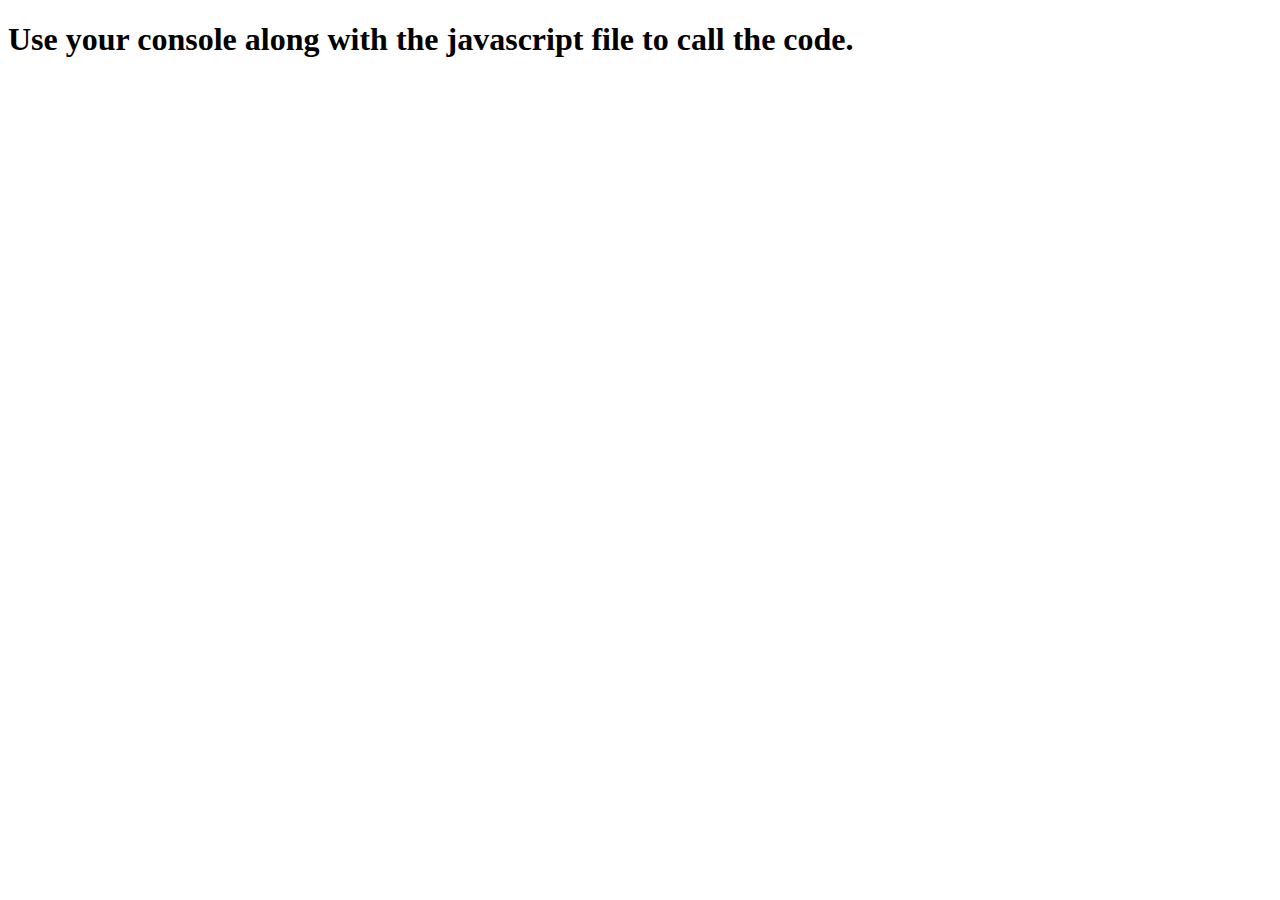
<file: module-3/05_Intro_JavaScript/lecture-final/index.html>
﻿<!DOCTYPE html>
<html lang="en">

<head>
  <meta charset="UTF-8">
  <meta name="viewport" content="width=device-width, initial-scale=1.0">
  <meta http-equiv="X-UA-Compatible" content="ie=edge">
  <title>Introduction to JavaScript Exercises</title>

  <!-- Reference to external javascript file -->
  <script src="script.js"></script>
</head>

<body>

  <h1>Use your console along with the javascript file to call the code.</h1>

</body>

</html>
</file>
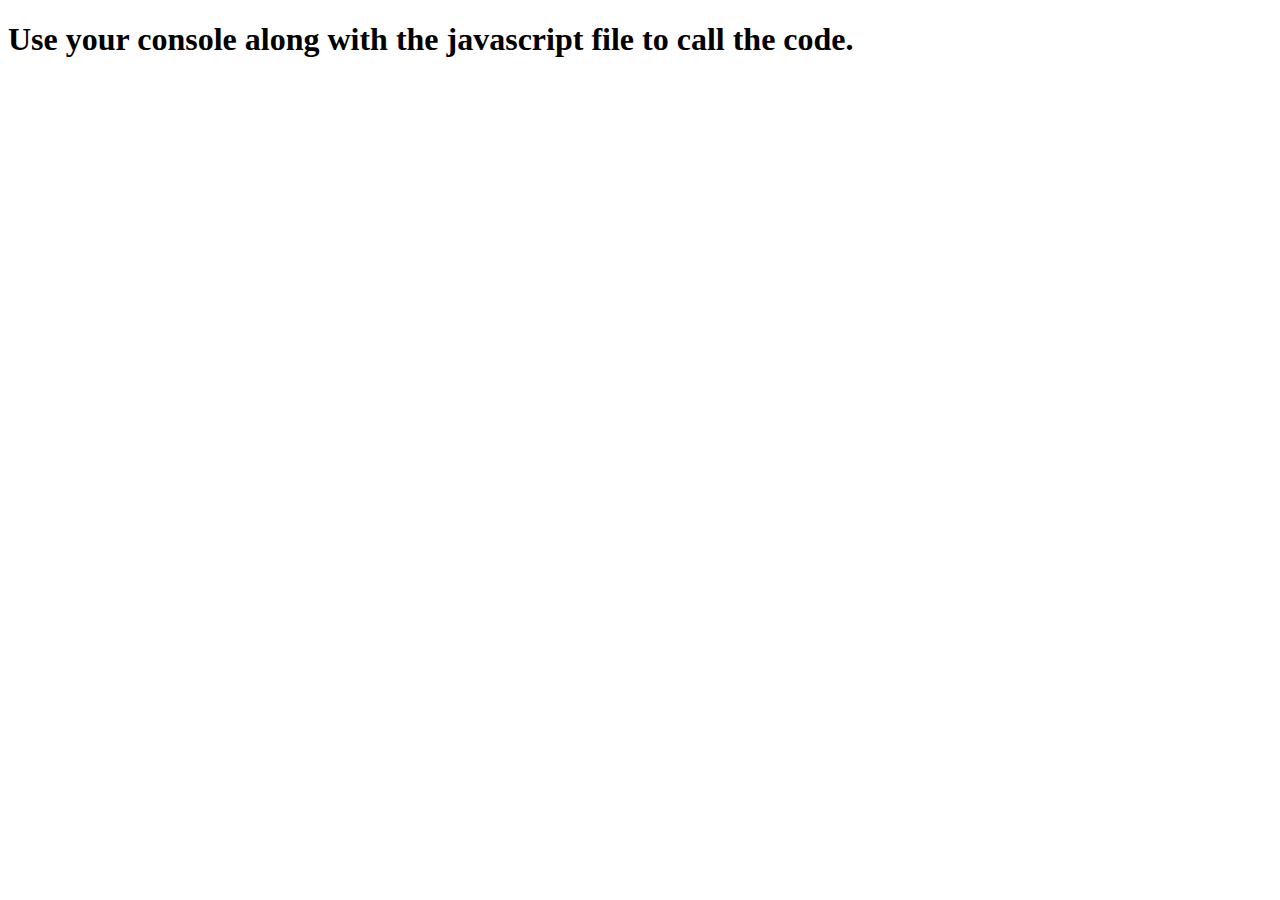
<file: module-3/05_Intro_JavaScript/student-lecture/index.html>
﻿<!DOCTYPE html>
<html lang="en">
<head>
    <meta charset="UTF-8">
    <meta name="viewport" content="width=device-width, initial-scale=1.0">
    <meta http-equiv="X-UA-Compatible" content="ie=edge">
    <title>Introduction to JavaScript Exercises</title>

    <!-- Reference to external javascript file -->
    <script src="script.js"></script>
</head>
<body>
    
    <h1>Use your console along with the javascript file to call the code.</h1>

</body>
</html>
</file>
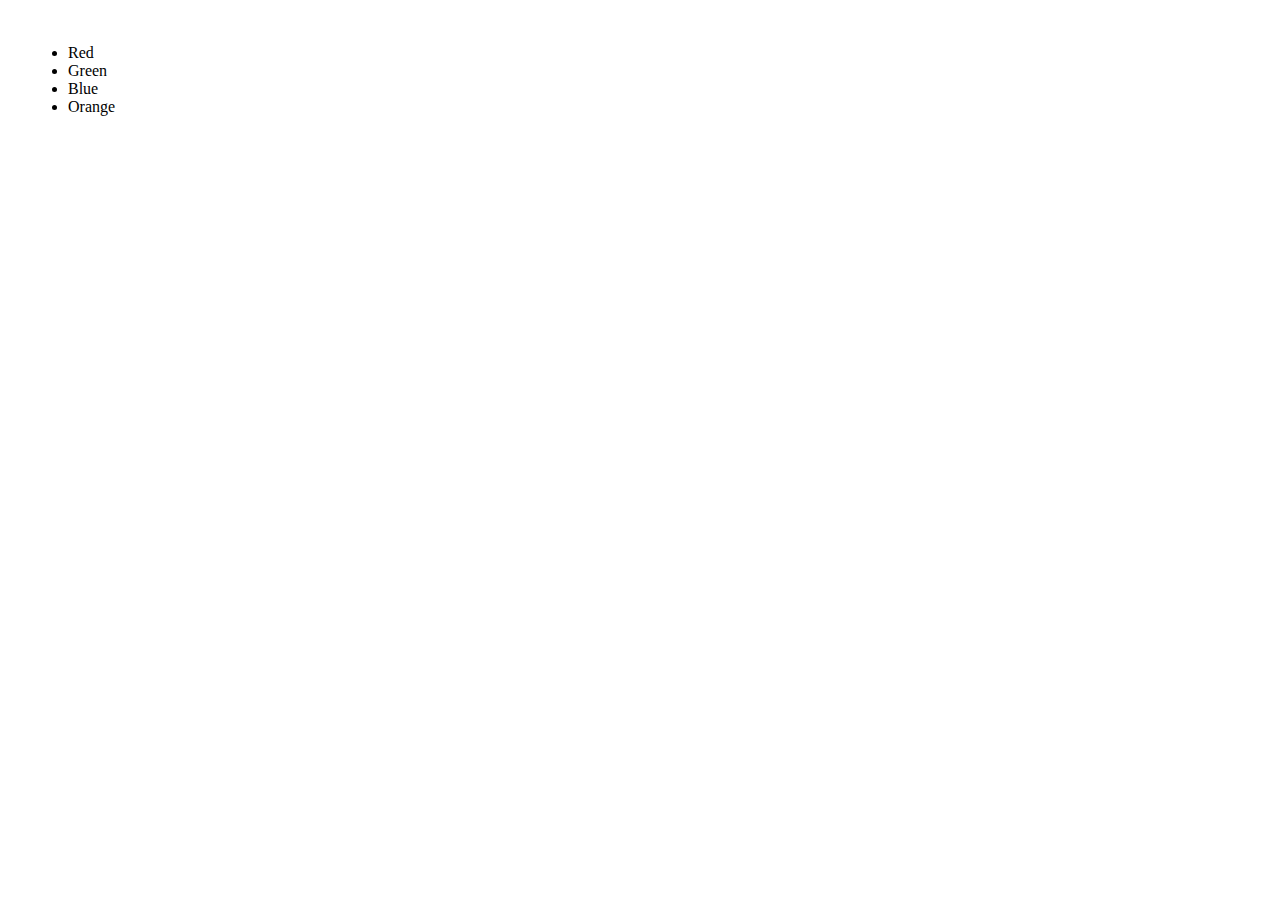
<file: module-3/08_Event_Handling/event-handling/index.html>
<!DOCTYPE html>
<html lang="en">
<head>
  <meta charset="UTF-8">
  <meta name="viewport" content="width=device-width, initial-scale=1.0">
  <title>Document</title>
  <style>
    #container {
      padding: 20px;
    }

  </style>
</head>
<body>

  <div id="container">
    <ul>
      <li>Red</li>
      <li>Green</li>
      <li>Blue</li>
    </ul>
  </div>  

  <script src="index.js"></script>
</body>
</html>
</file>
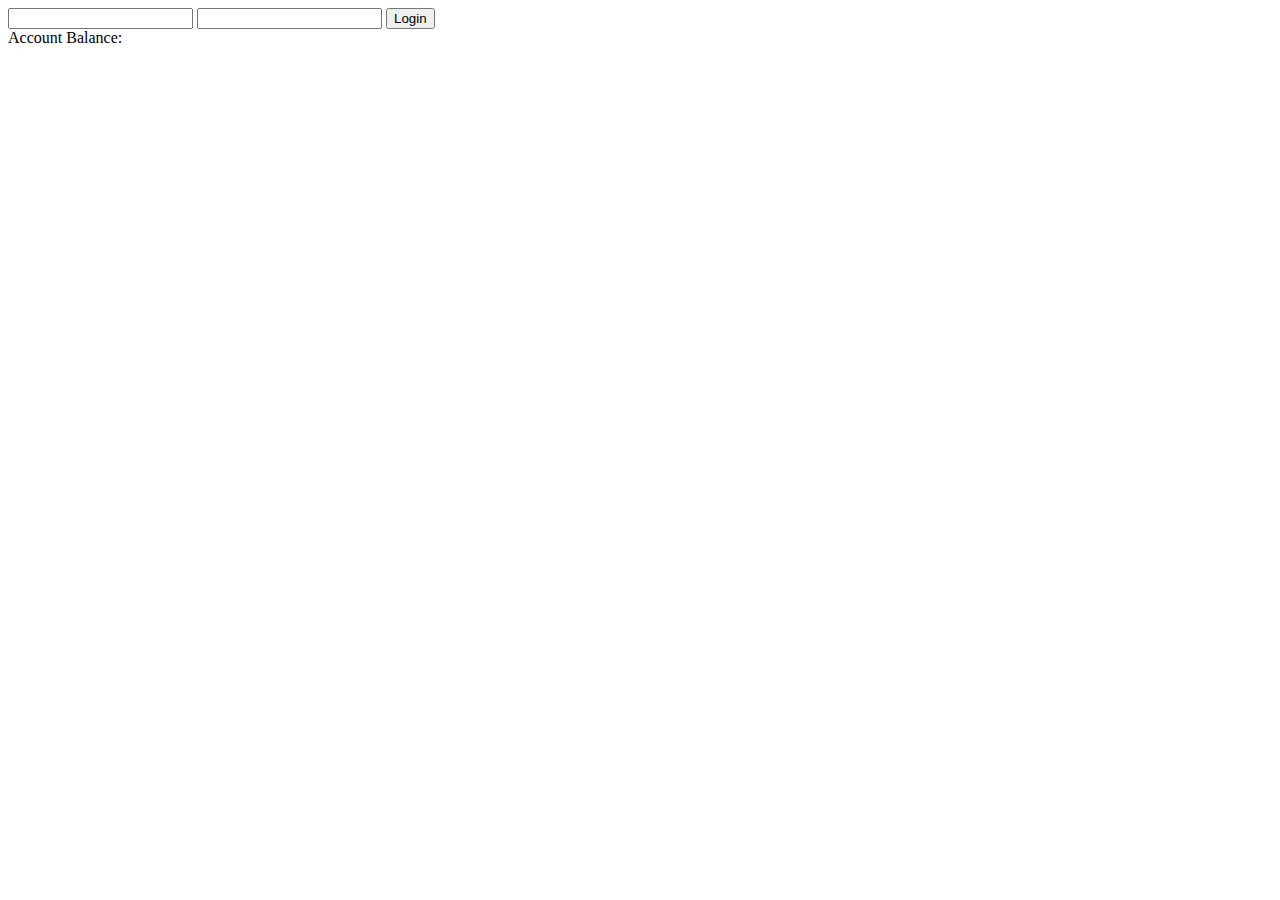
<file: module-3/10_Week2_Review/lecture-final/index.html>
<!DOCTYPE html>
<html lang="en">
<head>
  <meta charset="UTF-8">
  <meta name="viewport" content="width=device-width, initial-scale=1.0">
  <title>Document</title>
</head>
<body>
  <form id="login-form">
    <input type="text" id="username">
    <input type="password" id="password">
    <button type="submit" id="submit-button">Login</button>
  </form>

  <section>
    Account Balance: <span id="account-balance"></span>
  </section>

  <script src="tenmoService.js" type="module"></script>
  <script src="app.js" type="module"></script>
</body>
</html>
</file>
